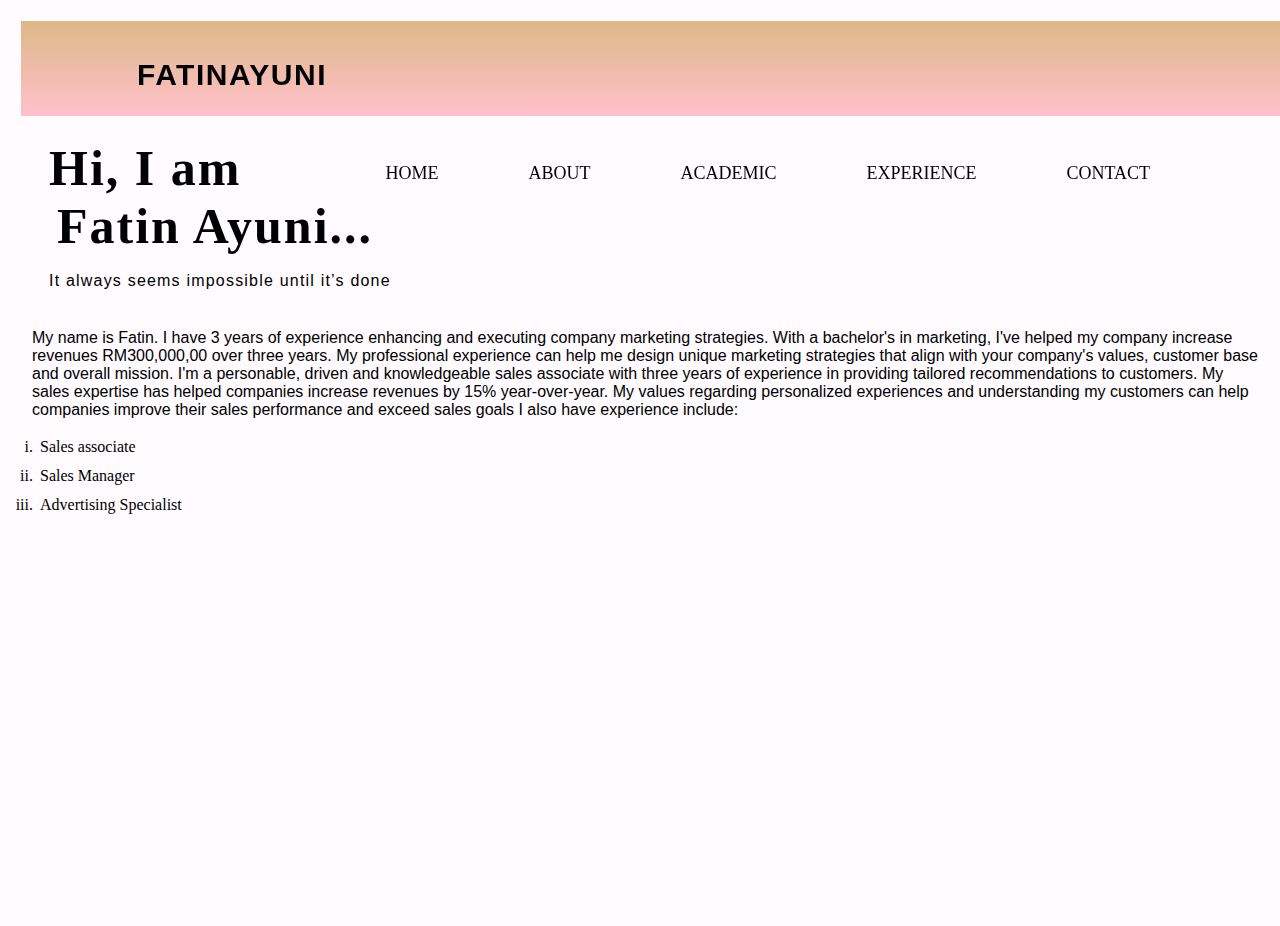
<file: index.html>
<html>
<head>
    <title>My Homepage</title>
    <link rel="stylesheet" href="css/style.css">

</head>
<body>

    <nav>
        <div class="logo">
            <p>FatinAyuni</p>
        </div>

        <ul>
            <li><a href="index.html">Home</a></li>
            <li><a href="biodata.html">About</a></li>
            <li><a href="academic.html">Academic</a></li>
            <li><a href="experience.html">Experience</a></li>
            <li><a href="contact.html">Contact</a></li>
        </ul>
    </nav>

    <div class="content">
        <h1>Hi, I am <br><span>Fatin Ayuni...</span></h1>
        <p class="par">It always seems impossible until it’s done</p>
        <p>My name is Fatin. I have 3 years of experience enhancing and executing company marketing strategies. With a bachelor's in marketing, I've helped my company increase revenues RM300,000,00 over three years. My professional experience can help me design unique marketing strategies that align with your company's values, customer base and overall mission.
            I'm a personable, driven and knowledgeable sales associate with three years of experience in providing tailored recommendations to customers. My sales expertise has helped companies increase revenues by 15% year-over-year. My values regarding personalized experiences 
            and understanding my customers can help companies improve their sales performance and exceed sales goals
            I also have experience include:</p>
        <ol>
            <li>Sales associate</li>
            <li>Sales Manager</li>
            <li>Advertising Specialist</li>
        </ol>

    </div>
</body>





</html>
</file>
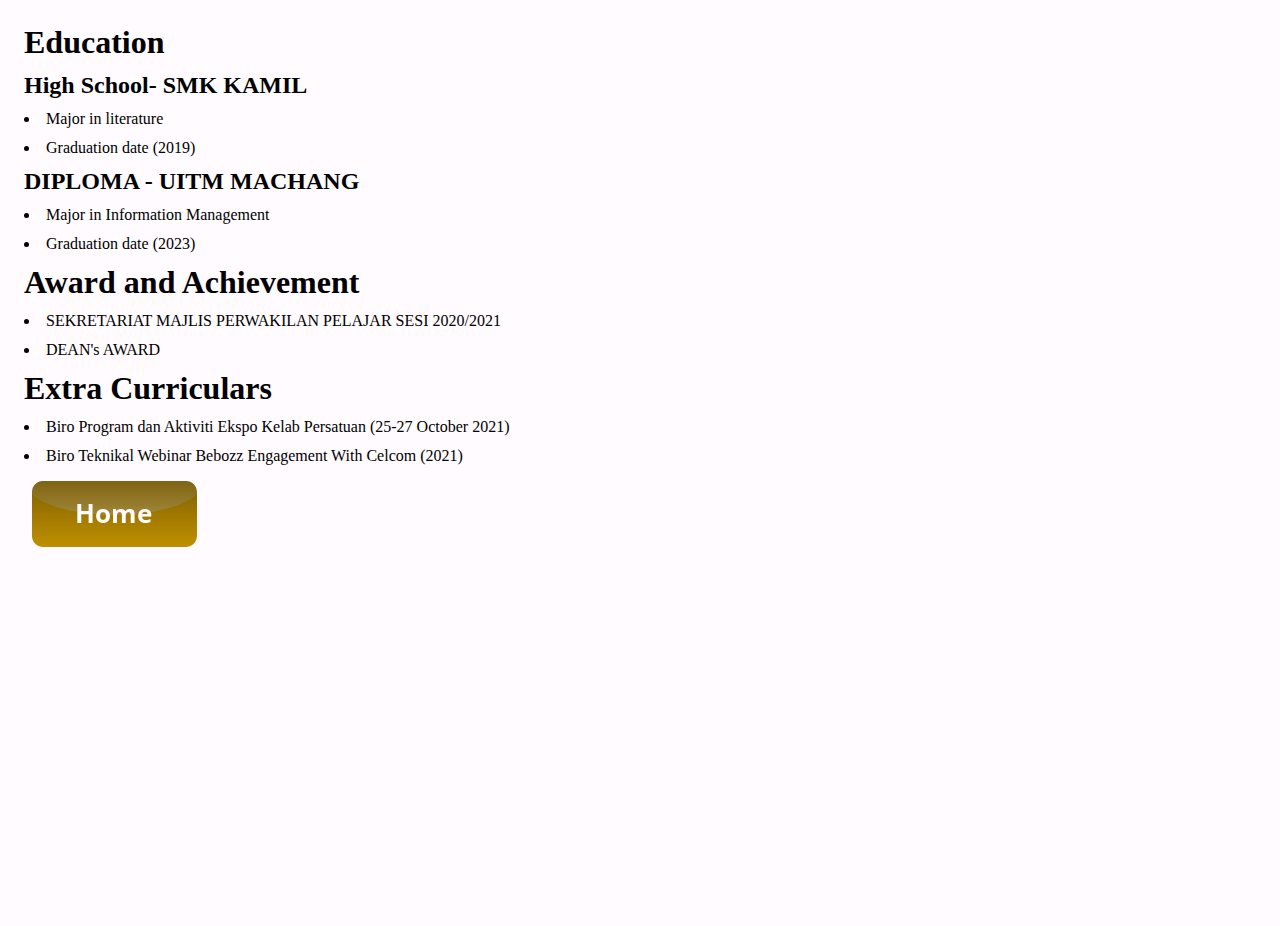
<file: academic.html>
<html>
<head>
  <title> My Academic Page</title>
  <link rel="stylesheet" href="css/style.css">
</head>
<body>

  <h1>Education</h1>

  <h2>High School- SMK KAMIL</h2>
  <li>Major in literature</li>
    <li>Graduation date (2019)</li>
  
  <h2>DIPLOMA - UITM MACHANG</h2>
  <li>Major in Information Management</li>
  <li>Graduation date (2023) </li>
  
  <h1>Award and Achievement </h1>
  
  <li>SEKRETARIAT MAJLIS PERWAKILAN PELAJAR SESI 2020/2021</li>
  <li>DEAN's AWARD </li>

  <h1>Extra Curriculars</h1>
  <li>Biro Program dan Aktiviti Ekspo Kelab Persatuan (25-27 October 2021)</li>
  <li>Biro Teknikal Webinar Bebozz Engagement With Celcom (2021)</li>

  <a href="index.html"><img src="image/button_home.png"></a>
  

</body>
</html>
</file>
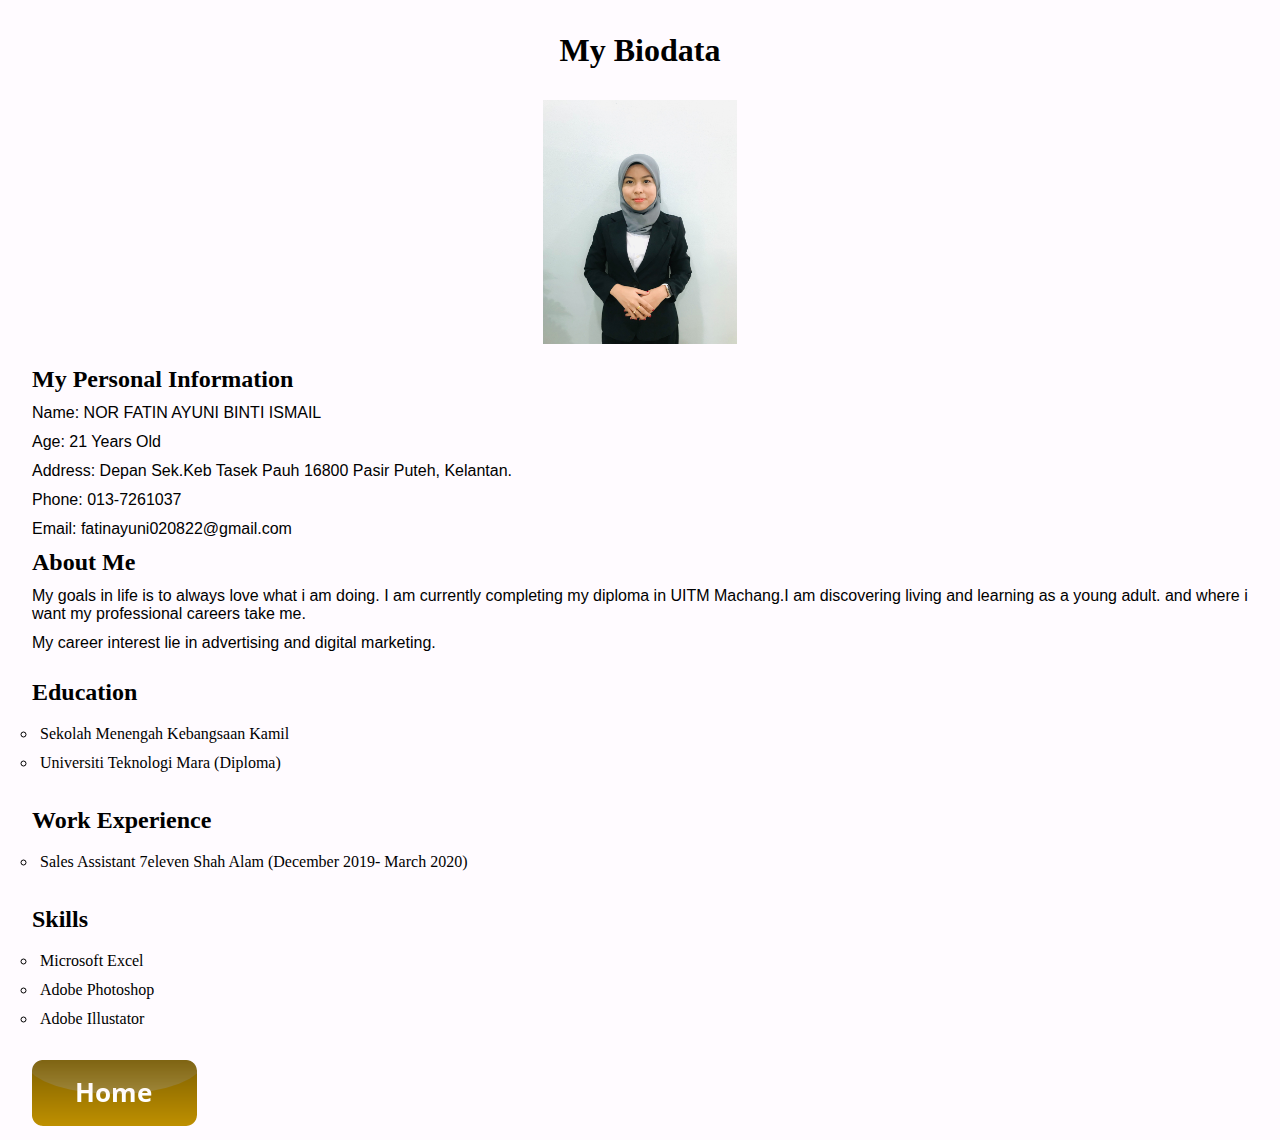
<file: biodata.html>
<html>
  <head>
    <title>My Biodata Page</title>
    <link rel="stylesheet" href="css/style.css">
  </head>
  <body>
    <div class="biodata">
        <h1>My Biodata</h1>
        <img class="img-fatin" src="image/NOR FATIN AYUNI BINTI ISMAIL.JPG">
    </div>
    <div>

<html>
<head>
  <title>My Personal Information</title>
</head>
<body>
  <h2>My Personal Information</h2>
  <p>Name: NOR FATIN AYUNI BINTI ISMAIL</p>
  <p>Age: 21 Years Old</p>
  <p>Address: Depan Sek.Keb Tasek Pauh 16800 Pasir Puteh, Kelantan.</p>
  <p>Phone: 013-7261037</p>
  <p>Email: fatinayuni020822@gmail.com</p>
</body>
</html>

        <h2>About Me</h2>
        <p>My goals in life is to always love what i am doing. I am currently completing my diploma in UITM Machang.I am discovering living and learning as a young adult.
           and where i want my professional careers take me.</p>
        <p>My career interest lie in advertising and digital marketing.</p>
    </div>
    <div>
        <h2>Education</h2>
        <ul>
            <li>Sekolah Menengah Kebangsaan Kamil</li>
            <li>Universiti Teknologi Mara (Diploma)</li>
        </ul>
    </div>
    <div>
        <h2>Work Experience</h2>
        <ul>
            <li>Sales Assistant 7eleven Shah Alam (December 2019- March 2020)</li>
        </ul>
    </div>
    <div>
        <h2>Skills</h2>
        <ul>
            <li>Microsoft Excel</li>
            <li>Adobe Photoshop</li>
            <li>Adobe Illustator</li>
        </ul>
    </div>
    
    <a href="index.html"><img src="image/button_home.png"></a>
    
  </body>
</html>
</file>
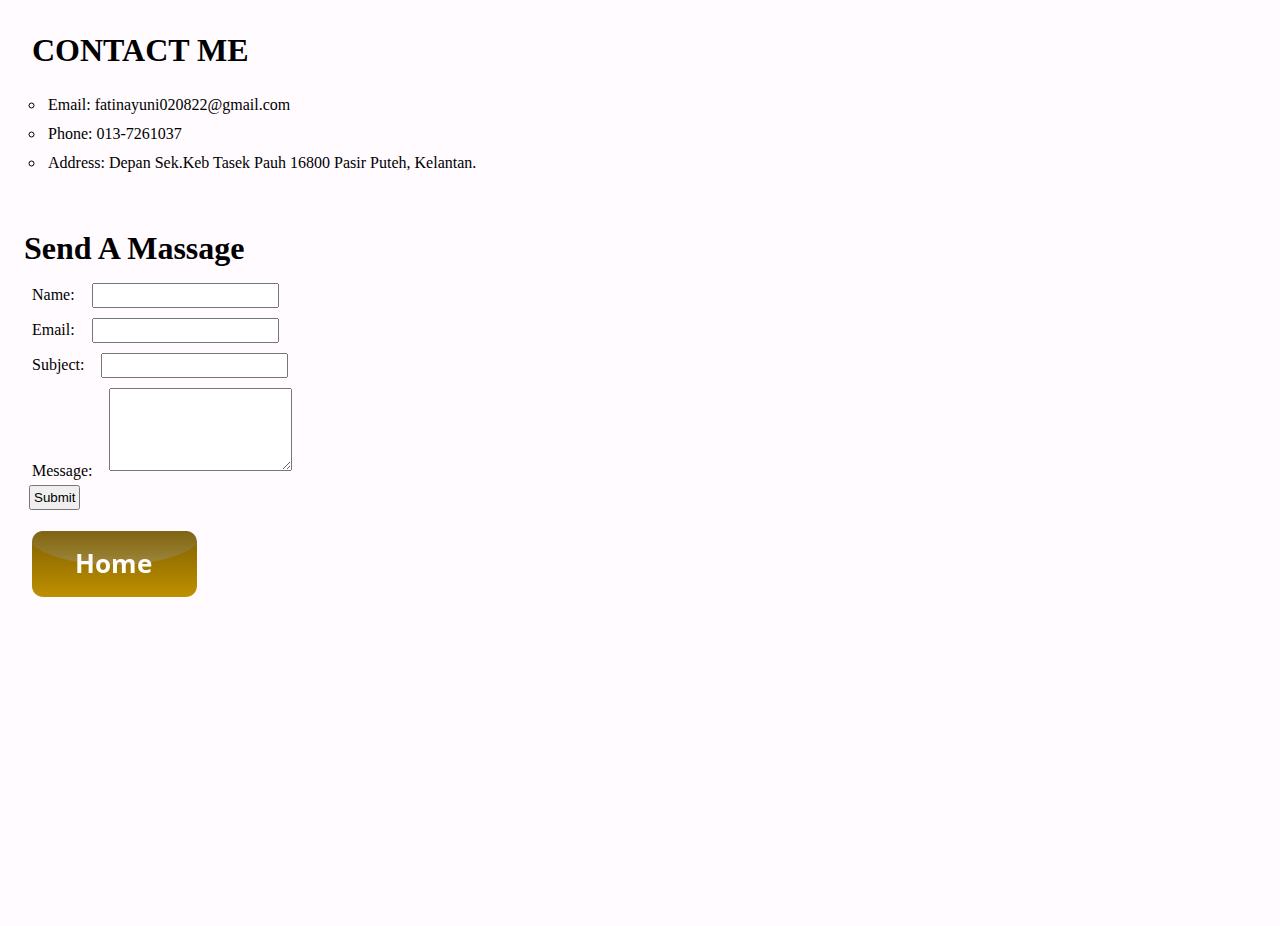
<file: contact.html>
<html>
  <head>
    <title>Contact Me</title>
    <link rel="stylesheet" href="css/style.css">
  </head>
  <body>

    <aside>

      <h1>CONTACT ME</h1>

      <section id="contact-me">
         
          <ul>
              <li>Email: fatinayuni020822@gmail.com</li>
              <li>Phone: 013-7261037</li>
              <li>Address: Depan Sek.Keb Tasek Pauh 16800 Pasir Puteh, Kelantan.</li>
              
                
          </ul>
         

      </section>
    </aside>

    <a href="https://www.instagram.com/nrfatien__/"><i class="fa-brands fa-instagram"></i></a>

    <h1>Send A Massage</h1>

    <form action="path/to/submit-form.php" method="post">
        <label for="name">Name:</label>
        <input type="text" id="name" name="name" required>
        <br>
        <label for="email">Email:</label>
        <input type="email" id="email" name="email" required>
        <br>
        <label for="subject">Subject:</label>
        <input type="text" id="subject" name="subject" required>
        <br>
        <label for="message">Message:</label>
        <textarea id="message" name="message" rows="5" required></textarea>
        <br>
        <button type="submit">Submit</button>
    </form>

    <a href="index.html"><img src="image/button_home.png"></a>
    
  </body>
</html>
</file>
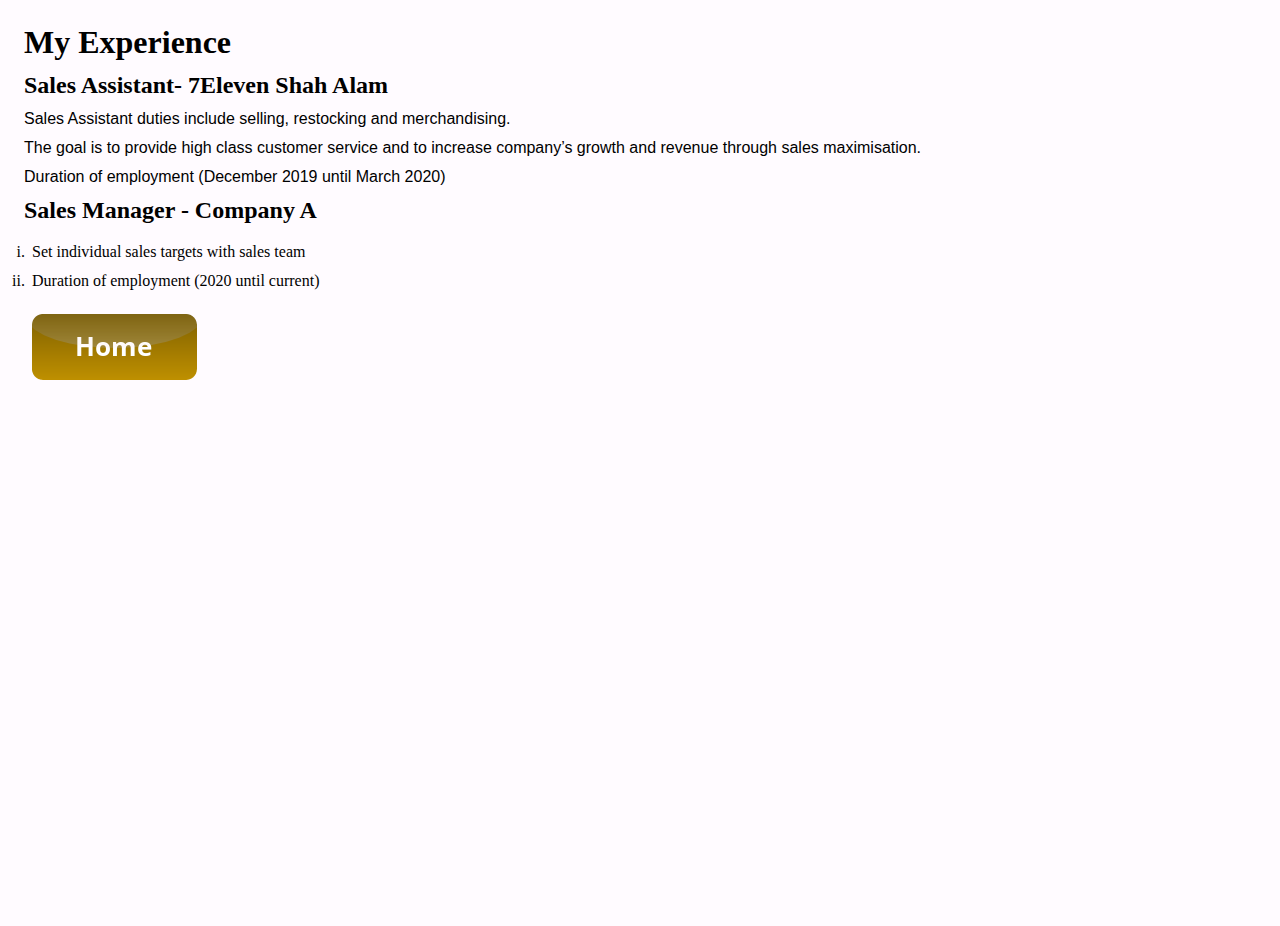
<file: experience.html>
<html>
<head>
  <title>Experience Page</title>
  <link rel="stylesheet" href="css/style.css">
</head>
<body>

  <h1> My Experience</h1>

  <h2>Sales Assistant- 7Eleven Shah Alam</h2>
  <p>Sales Assistant duties include selling, restocking and merchandising.</p>
  <p>The goal is to provide high class customer service and to increase company’s growth and revenue through sales maximisation.</p>
  <p>Duration of employment (December 2019 until March 2020)</p>
  
  <h2>Sales Manager - Company A</h2>
  <ol>
    <li>Set individual sales targets with sales team</li>
    <li>Duration of employment (2020 until current)</li>
    
</ol>

  <a href="index.html"><img src="image/button_home.png"></a>
  

</body>
</html>
</file>
<file: css/style.css>
p
    {
        font-size: 12pt;
        color:black;
        font-family:arial;
        
        
    }
body
{
    background-color: rgb(255, 251, 255);
    background-size: cover;
    background-position: center;
    height: 100vh;
    background-repeat: no-repeat;
    background-image:url(https://i.pinimg.com/564x/b5/ca/d6/b5cad62e0be65b0aa992e8f038e7142e.jpg)
  
    
}
*
{
    margin: 5px;
    padding: 3px;
    box-sizing: border-box;
}

nav
{
    width: 100%;
    height: 95px;
    line-height: 75px;
    padding: 0px 100px;
    position: fixed;
    background: linear-gradient(burlywood, pink);
}

nav .logo p
{
    font-size: 30px;
    font-weight: bold;
    float: left;
    color: black;
    text-transform: uppercase;
    letter-spacing: 1.5px;
    cursor: pointer;

}

nav ul
{
    float: right;
}

nav li
{
    display: inline-block;
    list-style: none;
}

nav li a
{
    font-size: 18px;
    text-transform: uppercase;
    padding: 0px 30px;
    color: black;
    text-decoration: none;
}

nav li a:hover
{
    color: antiquewhite;
    transition: all 0.4s ease 0s;
}

.content .par
{
    padding-left: 20px;
    padding-bottom: 25px;
    font-family: Arial, Helvetica, sans-serif;
    letter-spacing: 1.2px;
    line-height: 30px;
}

.content h1
{
    font-family: 'Times New Roman', Times, serif;
    font-size: 50px;
    padding-left: 20px;
    margin-top: 9%;
    letter-spacing: 2px;
}

.biodata h1
{
    text-align: center;
}

.img-fatin
{
    width: 200px;
    height: 250px;
    display: block;
    margin: 0px auto;
    margin-top: 2%;
}
   
    table, tr,td,th
    {
        border-collapse: collapse;
        border: 1px solid rgb(247, 243, 243);
    }

table.contoh
{
    border-collapse: collapse;
    border: 3px solid rgb(247, 243, 243);
}
tr
{ 
    background-color:rgb(247, 244, 250);
}
th
{
    background-color: brown;
}
tr:nth-child(odd)
{
    background-color:blue;
}

tr:hover
{
    background-color:yellow;
}


 div.menu
 {
    float:left;
    height:200px;
    width:75%;
    background-color: black;
 }
 div.slider
 { 
    float:left;
    width: 100%;
    height: 650px;
    background-color: bisque;
    text-align: center;
    padding-top:325px;
 }
 div.kotak1
 {
    float:left;
    width:25%;
    height:400px;
    background-color: aquamarine;
 }
 div.kotak2
 {
    float:left;
    width:25%;
    height:400px;
    background-color: brown;
 }
 div.kotak3
 {
    float:left;
    width:25%;
    height:400px;
    background-color: blueviolet;
 }
 div.kotak4
 {
    float:left;
    width: 25%;
    height: 400px;
    background-color: aliceblue;
 }
 div.content
 {
    float:left;
    width:100%;
    height:500px;
    
 }
 div.copyright
 {
    float:left;
    width:100%;
    height:80px;
    background-color: cornsilk;
 }
ul
{
    list-style-type:circle;
}
ol
{
    list-style-type: lower-roman;
}
a
{
    text-decoration: none;
}
</file>
